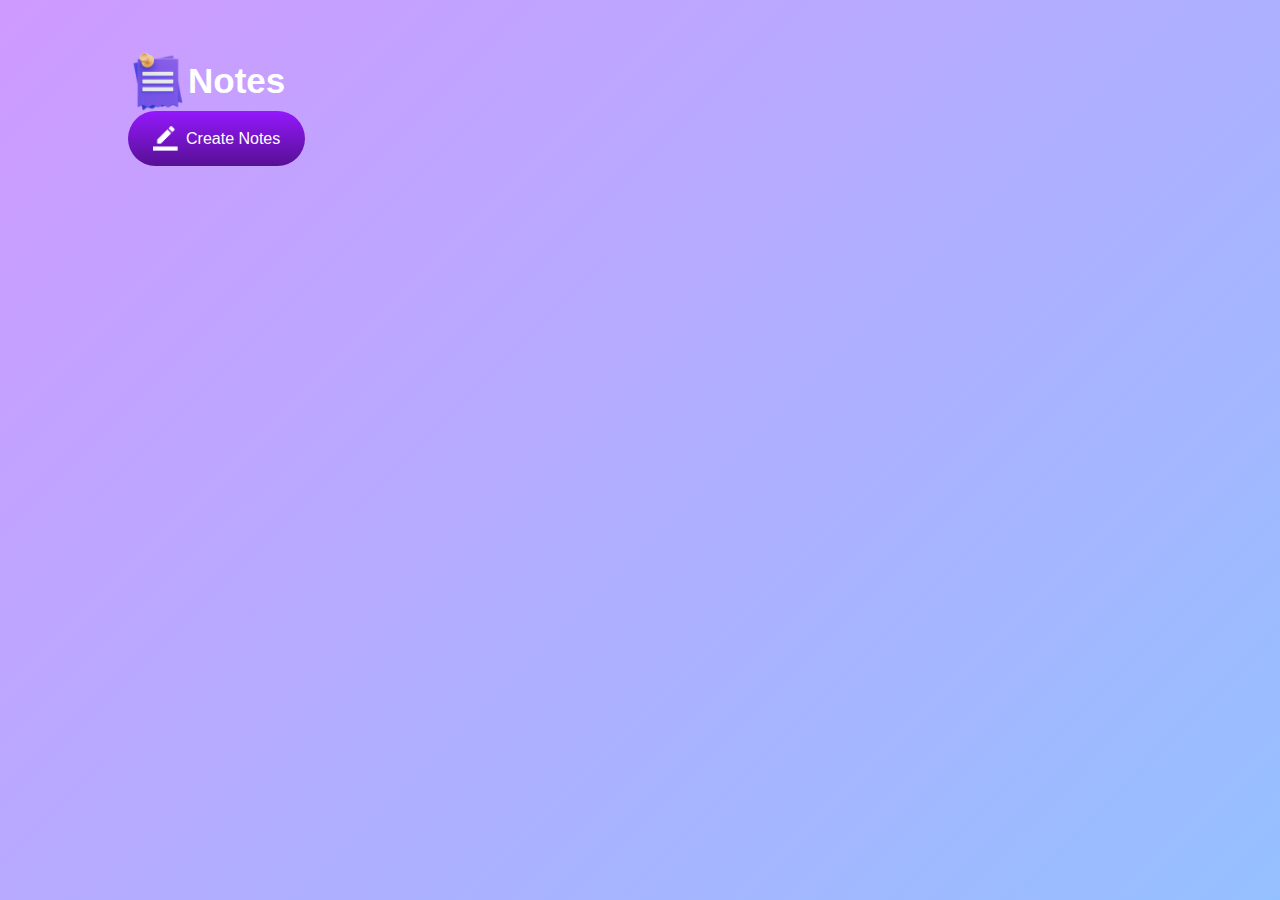
<file: NOTEAPP/index.html>
<!DOCTYPE html>
<html lang="en">
<head>
    <meta charset="UTF-8">
    <meta name="viewport" content="width=device-width, initial-scale=1.0">
    <title>Document</title>
    <link rel="stylesheet" href="style.css" class="css">
</head>
<body>
    <div class="container">
        <h1><img src="images/notes.png" alt="img"> Notes</h1>
        <button class="btn" onclick=""><img src="images/edit.png" alt="">Create Notes</button>
        <div class="notes-container">
            <!-- <p contenteditable="true" class="input-box">
                <img src="images/delete.png" alt="">
            </p> -->
        </div>
    </div>

    <script src="script.js"></script>
</body>
</html>
</file>
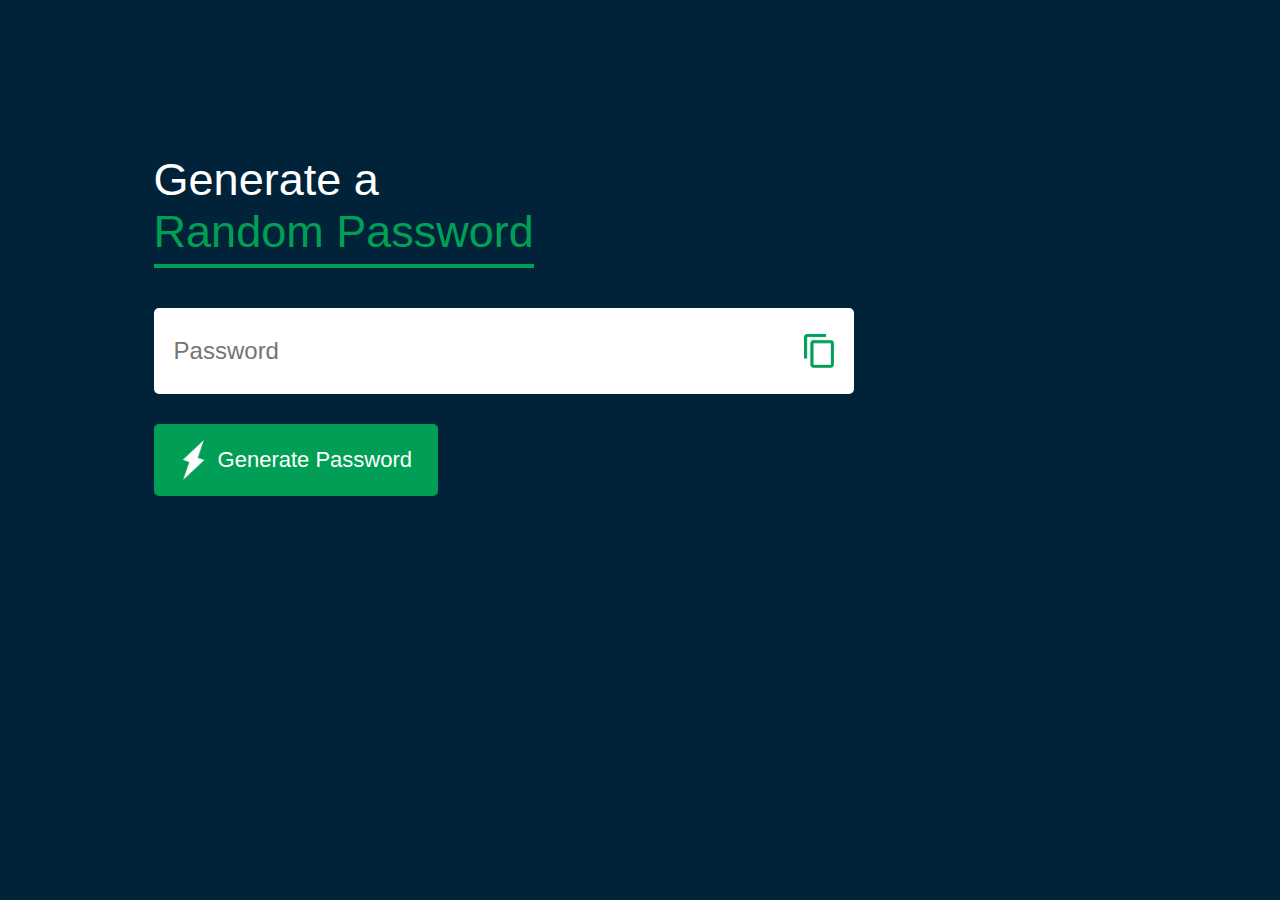
<file: PASSSWORD GENERATOR/index.html>
<!DOCTYPE html>
<html lang="en">
<head>
    <meta charset="UTF-8">
    <meta name="viewport" content="width=device-width, initial-scale=1.0">
    <title>Document</title>
    <link rel="stylesheet" href="style.css">
   
</head>
<body>
     <div class="containerr">
        <h1>Generate a <br> <span>Random Password</span></h1>
        <div class="display">
            <input type="text" id="password" placeholder="Password">
            <img src="images/copy.png" alt="img" onclick="copypassword()">
        </div>
        <button onclick="createpassword()"><img src="images/generate.png" alt=""> Generate Password</button>
     </div>

     <script>
        const passwordBox = document.getElementById("password"); 
        const length =12;
        const upperCase = "ABCDEFGHIJKLMNOPQRSTUVWXYZ";
        const lowerCase = "abcdefghijklmnopqrstuvwxyz";
        const number = "0123456789";
        const symbol = "@#$%^&*()_+~|{}[]></-=";
        const allChars = upperCase +lowerCase+number+symbol;

        function createpassword() {
            let password = "";
            password += upperCase[Math.floor(Math.random() * upperCase.length)];
            password += lowerCase[Math.floor(Math.random() * lowerCase.length)];
            password += number[Math.floor(Math.random() * number.length)];
            password += symbol[Math.floor(Math.random() * symbol.length)];

            while (length >password.length) {
                password += allChars[Math.floor(Math.random() * allChars.length)];
            }
            passwordBox.value =password;
        }

        function copypassword() {
            passwordBox.select();
            document.execCommand("copy")
        }
     </script>
</body>
</html>
</file>
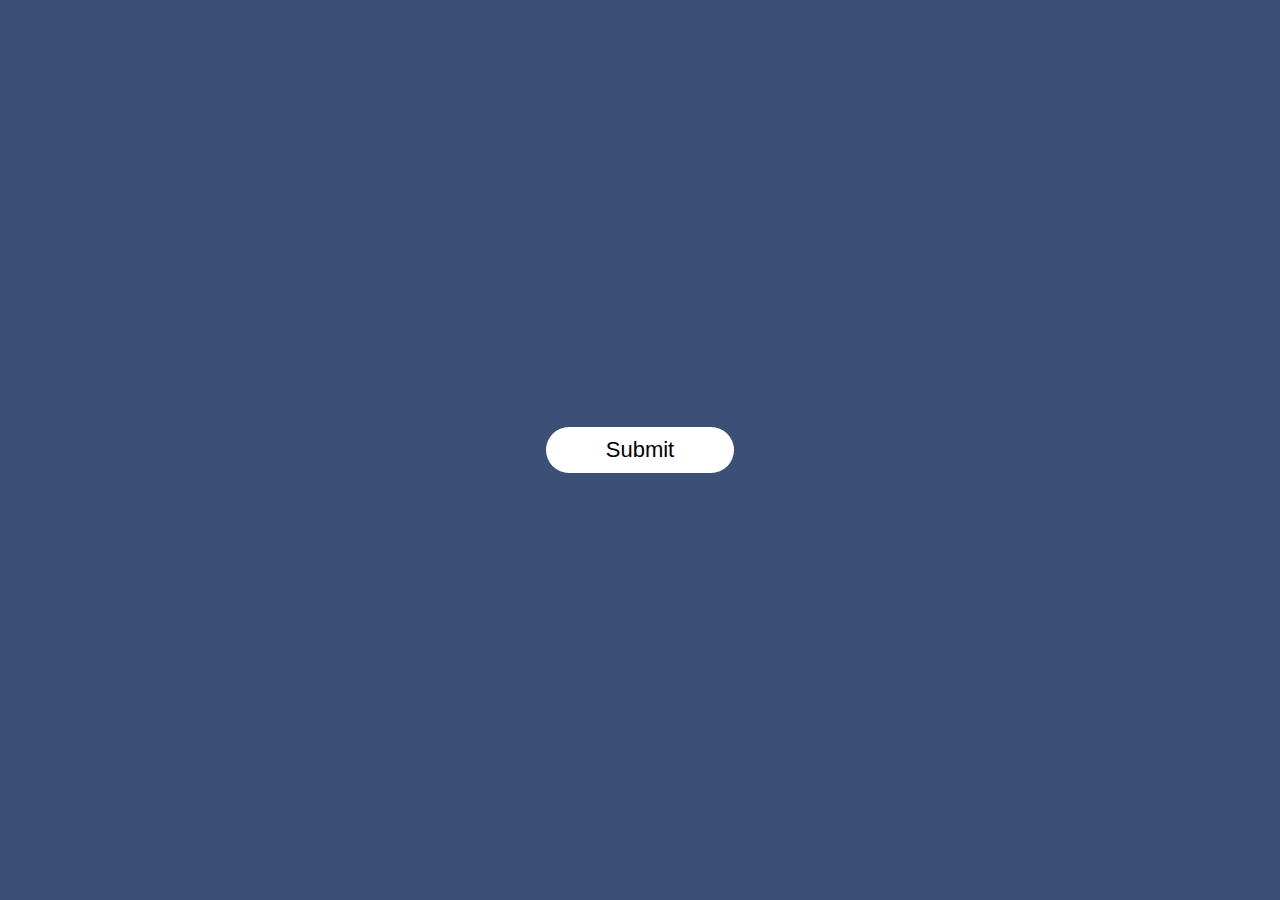
<file: POPUP/index.html>
<!DOCTYPE html>
<html lang="en">
<head>
    <meta charset="UTF-8">
    <meta name="viewport" content="width=device-width, initial-scale=1.0">
    <title>Document</title>
    <link rel="stylesheet" href="style.css">
</head>
<body>
    <div class="container">
        <button type="submit" class="btn" onclick="openPopup()">Submit</button>
        <div class="popup" id="popup">
            <img src="404-tick.png" alt="img">
            <h2>Thank You!</h2>
            <p>Your details has been sucessfully submitted.Thanks!</p>
            <button type="button" onclick="closePopup()">OK</button>
        </div>
    </div>

    <script>
        let popup = document.getElementById("popup");
        function openPopup() {
            popup.classList.add("open-popup");
            
        }
        function closePopup() {
            popup.classList.remove("open-popup");
            
        }
    </script>
</body>
</html>
</file>
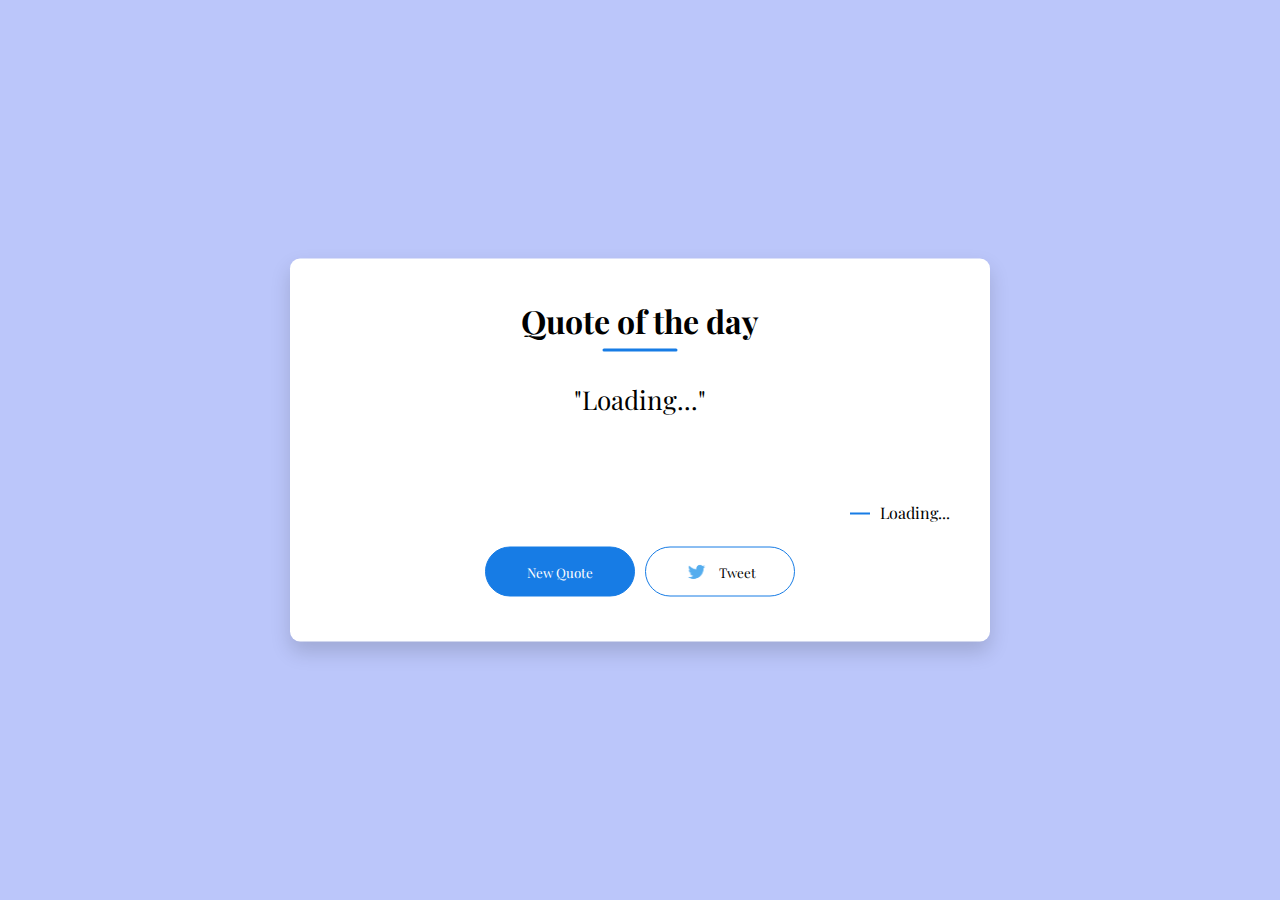
<file: Quote Generator/index.html>
<!DOCTYPE html>
<html lang="en">
<head>
    <meta charset="UTF-8">
    <meta name="viewport" content="width=device-width, initial-scale=1.0">
    <title>Quote</title>
    <link rel="stylesheet" href="style.css">
</head>
<body>
    <div class="quote-box">
        <h2>Quote of the day</h2>
        <blockquote id="quote">Loading...</blockquote>
        <span id="author">Loading...</span>
        <div>
        
        <button onclick="getquote(api_url)">New Quote</button>
            <button onclick="tweet()"><img src="twitter.png.png" alt=""> Tweet</button>
        </div>
    </div>


    <script>
const quote = document.getElementById("quote");
const author = document.getElementById("author");

        const api_url = "https://api.quotable.io/random";

        async function getquote(url){
            const response = await fetch(url);
            var data = await response.json();
            

            quote.innerHTML = data.content;
            author.innerHTML = data.author;
        }

        getquote(api_url);

        function tweet() {
            window.open("https://twitter.com/intent/tweet?text=" + quote.innerHTML + "%0A                                        ---by%20" + author.innerHTML, "Tweet Window","width = 600, height=300\n");
        }
    </script>
</body>
</html>
</file>
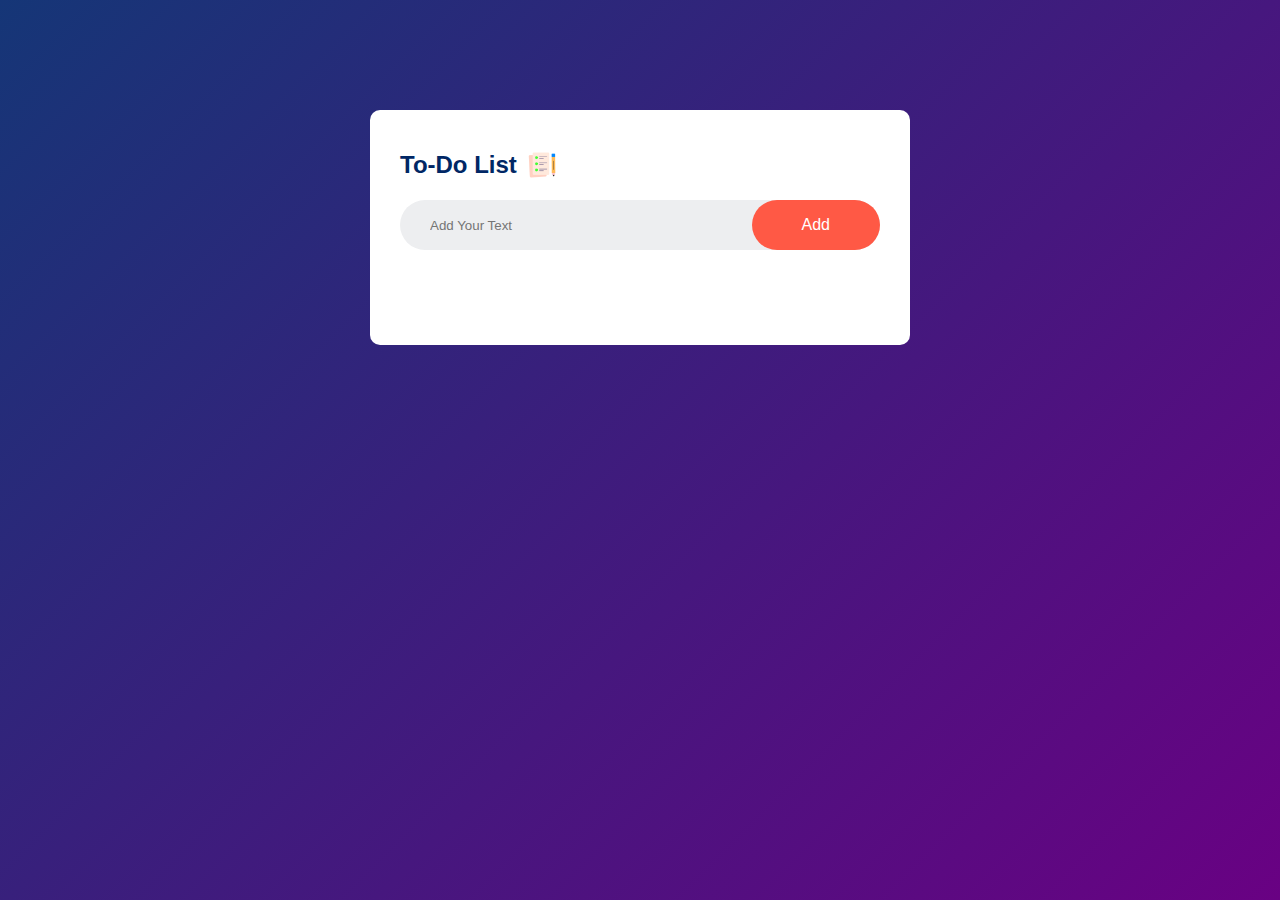
<file: TODO-LIST/index.html>
<!DOCTYPE html>
<html lang="en">
<head>
    <meta charset="UTF-8">
    <meta name="viewport" content="width=device-width, initial-scale=1.0">
    <title>TODO-LIST</title>
    <link rel="stylesheet" href="styles.css">
</head>
<body>
    <div class="container">
        <div class="todo-app">
            <h2>To-Do List <img src="images/icon.png" alt="icon"></h2>
            <div class="row">
                <input type="text" id="input-box" placeholder="Add Your Text">
                <button onclick="AddTask()">Add</button>
            </div>
            <ul id="list-container">
                <!-- <li class="checked">task1</li>
                <li>task1</li>
                <li>task1</li> -->
            </ul>
        </div>
    </div>

    <script src="script.js"></script>
</body>
</html>
</file>
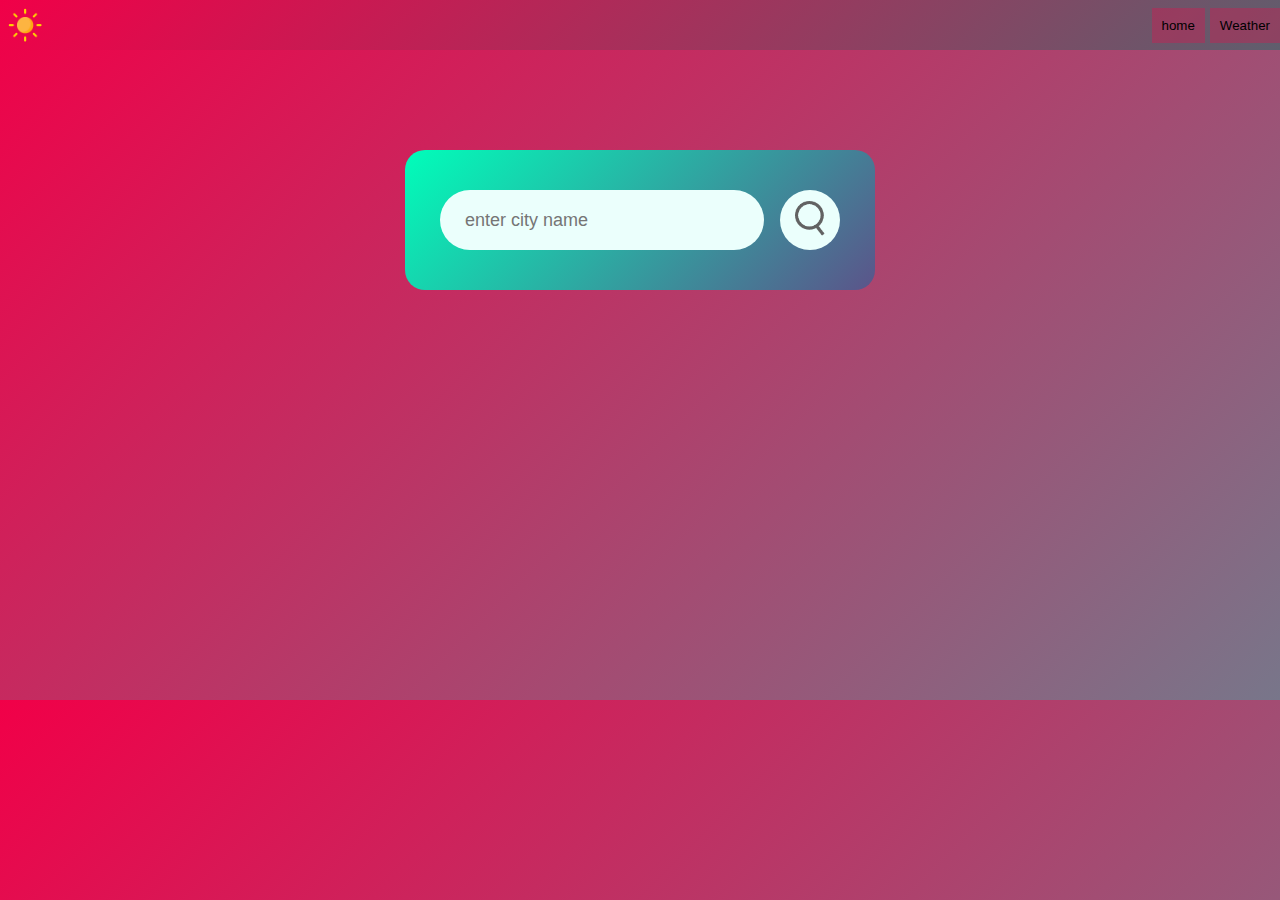
<file: WEATHERAPP/index.html>
<!DOCTYPE html>
<html lang="en">
<head>
    <meta charset="UTF-8">
    <meta name="viewport" content="width=device-width, initial-scale=1.0">
    <title>Weather APP</title>
    <link rel="stylesheet" href="style.css">
</head>
<body>
    <nav>
        <img src="images/clear.png" alt="">
        <div class="lefticon">
            <button>home</button>
            <button>Weather</button>

            
        </div>
    </nav>
    <div class="card">
        <div class="search">
            <input type="text" placeholder="enter city name" spellcheck="false">
            <button><img src="images/search.png" alt=""></button>
        </div>
        <div class="error">
            <p>Invalid city name</p>
        </div>
        <div class="weather">
            <img src="images/rain.png" alt="rain" class="weather-icon">
            <h1 class="temp">22°c</h1>
            <h2 class="city">New York</h2>
            <div class="details">
                <div class="col">
                    <img src="images/humidity.png" alt="">
                    <div>
                        <p class="humidity">50%</p>
                        <p>Humidity</p>
                    </div>
                </div>
                <div class="col">
                    <img src="images/wind.png" alt="">
                    <div>
                        <p class="wind">15 km/h</p>
                        <p>Wind Speed</p>
                    </div>
                </div>
            </div>
        </div>
    </div>




    <script src="script.js"></script>
</body>
</html>
</file>
<file: NOTEAPP/style.css>
*{
    margin: 0;
    padding: 0;
    font-family: 'Poppins', sans-serif;
    box-sizing: border-box;

}

.container{
    width: 100%;
    min-height: 100vh;
    background: linear-gradient(135deg, #cf9aff,#95c0ff);
    color: #fff;
    padding-top: 4%;
    padding-left: 10%;
}

.container h1{
    display: flex;
    align-items: center;
    font-size: 35px;
    font-weight: 600;
}

.container h1 img{
    width: 60px;
}

.container button img{
    width: 25px;
    margin-right: 8px;
}

.container button{
    display: flex;
    align-items: center;
    background:linear-gradient(#9418fd,#571094);
    color: #fff;
    font-size: 16px;
    outline: 0;
    border: 0;
    border-radius: 40px;
    padding: 15px 25px 15px 25px;
    cursor: pointer;

}

.input-box {
    position: relative;
    width: 100%;
    max-width: 500px;
    min-height: 150px;
    background: #fff;
    color: #333;
    padding: 20px;
    margin: 20px 0;
    outline: none;
    border-radius: 5px;
}

.input-box img{
    width: 25px;
    position: absolute;
    bottom: 15px;
    right: 15px;
    cursor: pointer;
}
</file>
<file: PASSSWORD GENERATOR/style.css>
*{
    margin: 0;
    padding: 0;
    font-family:Arial, Helvetica, sans-serif;
    box-sizing: border-box;
}

body{
    background: #002339;
    color: #fff;
}

.containerr{
    margin: 12%;
    width: 90%;
    max-width: 700px;
}

.display{
    width: 100%;
    margin-top: 50px;
    margin-bottom: 30px;
    background: #fff;
    color: #333;
    display: flex;
    align-items: center;
    justify-content: space-between;
    padding: 26px 20px;
    border-radius: 5px;
}

.containerr h1{
    font-weight: 500;
    font-size: 45px;

}

.containerr h1 span{
    color: #019f55;
    border-bottom: 4px solid #019f55 ;
    padding-bottom: 7px;
}

.display img{
    width: 30px;
    cursor: pointer;
}

.display input{
    border: 0;
    outline: 0;
    font-size: 24px;
}

.containerr button img{
    width: 28px;
    margin-right: 10px;

}

.containerr button{
    border: 0;
    outline: 0;
    background: #019f55;
    color: #fff;
    font-size: 22px;
    font-weight: 300;
    display: flex;
    align-items: center;
    justify-content: center;
    padding: 16px 26px;
    border-radius: 5px;
    cursor: pointer;
}
</file>
<file: POPUP/style.css>
*{
    margin: 0;
    padding: 0;
    font-family:'Poppins',sans-serif;
    box-sizing: border-box;
}

.container{
    width: 100%;
    height: 100vh;
    background: #3c5077;
    display: flex;
    align-items: center;
    justify-content: center;
}
.btn{
    padding: 10px 60px;
    background: #fff;
    border: 0;
    outline: none;
    cursor: pointer;
    font-size: 22px;
    font-weight: 500;
    border-radius: 30px;
}

.popup{
    width: 400px;
    background:#fff;
    border-radius: 6px;
    position: absolute;
    top: 0;
    left: 50%;
    transform: translate(-50%,-50%) scale(0.1);
    text-align: center;
    padding: 0 30px 30px;
    color: #333;
    visibility: hidden;
    transition: transform 0.4s,top 0.4s;
}


.open-popup{
    visibility: visible;
    top: 50%;
    transform: translate(-50%,-50%) scale(1);
    
}

.popup img{
    width: 100px;
    margin-top: -50px;
    border-radius: 50%;
    box-shadow: 0 2px 5px rgba(0, 0, 0, 0.2);
}

.popup h2{
    font-size: 38px;
    font-weight: 500;
    margin: 30px 0 10px;
}

.popup button{
    width: 100%;
    margin-top: 50px;
    padding: 10px 0;
    background: #6fd649;
    color: #fff;
    border: 0;
    outline: none;
    font-size: 18px;
    border-radius: 4px;
    cursor: pointer;
    box-shadow: 0 5px 5px rgba(0, 0, 0, 0.2);

}
</file>
<file: Quote Generator/style.css>
@import url('https://fonts.googleapis.com/css2?family=Playfair+Display:ital,wght@0,500;0,600;0,700;1,400&display=swap');

*{
    margin: 0;
    padding: 0;
    box-sizing: border-box;
    font-family: 'Playfair Display', serif;
}

body{
    background: #bbc6fa;
}

.quote-box{
    background: #fff;
    width: 700px;
    position: absolute;
    top: 50%;
    left: 50%;
    transform: translate(-50%,-50%);
    padding: 40px;
    border-radius: 10px;
    text-align: center;
    box-shadow: 0 10px 20px 0px rgba(0, 0, 0, 0.15);
}

.quote-box h2{
    font-size: 32px;
    margin-bottom: 40px;
    position: relative;

}

.quote-box h2::after{
    content: ' ';
    width: 75px;
    height: 3px;
    border-radius: 3px;
    background: rgb(23,124,229);
    position: absolute;
    bottom: -10px;
    left: 50%;
    transform: translateX(-50%);
}

.quote-box blockquote{
    font-size: 26px;
    min-height: 110px;

}

.quote-box blockquote::before, .quote-box blockquote::after{
    content:'"';
}

.quote-box span{
    display: block;
    margin-top: 10px;
    float: right;
    position: relative;
}

.quote-box span::before{
    content: '';
    width: 20px;
    height: 2px;
    background: rgb(23, 124, 229);
    position: absolute;
    top: 50%;
    left: -30px;
}

.quote-box div{
    width: 100%;
    margin-top: 50px;
    display: flex;
    justify-content: center;
}

.quote-box button{
    background: rgb(23, 124, 229);
    color: #fff;
    border-radius: 25px;
    border: 1px solid rgb(23, 124, 229);
    width: 150px;
    height: 50px;
    display: flex;
    align-items: center;
    justify-content: center;
    margin: 5px;
    cursor: pointer;
}



.quote-box button img{
width: 25px;
margin-right: 10px;
}

.quote-box button:nth-child(2){
    background: transparent;
    color: black;
}
</file>
<file: TODO-LIST/styles.css>
* {
  margin: 0;
  padding: 0;
  font-family: "Poppins", sans-serif;
  box-sizing: border-box;
}

.container {
  width: 100%;
  min-height: 100vh;
  background: linear-gradient(135deg, #153677, #690183);
  padding: 10px;
}

.todo-app {
  width: 100%;
  max-width: 540px;
  background: #fff;
  margin: 100px auto 20px;
  padding: 40px 30px 70px;
  border-radius: 10px;
}

.todo-app h2 {
  color: #002765;
  display: flex;
  align-items: center;
  margin-bottom: 20px;
}

.todo-app h2 img {
  width: 30px;
  margin-left: 10px;
}

.row {
  display: flex;
  align-items: center;
  justify-content: space-between;
  background: #edeef0;
  border-radius: 30px;
  padding-left: 20px;
  margin-bottom: 25px;
}

input {
  flex: 1;
  border: none;
  outline: none;
  background: transparent;
  padding: 10px;
  font-weight: 14px;
}

button {
  border: none;
  outline: none;
  padding: 16px 50px;
  background: #ff5945;
  color: #fff;
  font-size: 16px;
  cursor: pointer;
  border-radius: 40px;
}

ul li {
  list-style: none;
  font-size: 17px;
  padding: 12px 8px 12px 50px;
  user-select: none;
  cursor: pointer;
  position: relative;
}


ul li::before{
    content: '';
    position: absolute;
    height: 28px;
    width: 28px;
    border-radius: 50%;
    background-image: url(images/unchecked.png);
    background-size: cover;
    background-position: center;
    top: 12px;
    left: 8px;
}

ul li.checked{
    color: #555;
    text-decoration: line-through;
}

ul li.checked::before{
    background-image: url(images/checked.png);


}

ul li span{
    position: absolute;
    right:  0;
    top: 5px;
    width: 40px;
    height: 40px;
    font-size: 22px;
    color: #555;
    line-height: 40px;
    text-align: center;
    border-radius: 50%;
}

ul li span:hover{
background:#edeef0;
}
</file>
<file: WEATHERAPP/style.css>
*{
    margin: 0;
    padding: 0;
    font-family: 'Poppins', sans-serif;
    box-sizing: border-box;
}

body{
    height: 700px;
    background:  linear-gradient(135deg, #f10048,#78768a);
}

.card{
    width: 90%;
    max-width: 470px;
    background: linear-gradient(135deg, #00feba,#5b548a);
    color: #fff;
    margin: 100px auto 0;
    border-radius: 20px;
    text-align: center;
    padding: 40px 35px;
}

.search{
    width: 100%;
    display: flex;
    align-items: center;
    justify-content: space-around;
}

.search input{
    border: 0;
    outline: 0;
    background: #ebfffc;
    color: #555;
    padding: 10px 25px;
    height: 60px;
    border-radius: 30px;
    flex: 1;
    margin-right: 16px;
    font-size: 18px;

}

.search button{
    border: 0;
    outline: 0;
    background: #ebfffc;
    border-radius: 50%;
    width: 60px;
    height: 60px;
    cursor: pointer;
}

.search button img{
    width: 30px;
}

.weather-icon{
    width: 170px;
    margin-top: 30px;
}

.weather h1{
    font-size: 80px;
    font-weight: 500;
}
.weather h2{
    font-size: 45px;
    font-weight: 400;
    margin-top:  -10px;
}

.details{
    display: flex;
    align-items: center;
    justify-content: space-between;
    padding: 0 20px;
    margin-top: 50px;
}

.col {
    display: flex;
    align-items: center;
    text-align: left;
}

.col img {
    width: 40px;
    margin: 10px;
}


.humidity, .wind{
font-size: 28px;
margin-top: 5px;
}


.weather{
display: none;
}

.error{
    text-align: left;
    margin-left: 10px;
    font-size: 14px;
    margin-top: 10px;
    display: none;
}

nav{
    display: flex;
    background:  linear-gradient(135deg, #f10048,#5f5e6d);

    justify-content: space-between;
}
nav img{
    /* margin-top: 30px; */
    height: 50px;
    align-items: center;
    justify-content: flex-start;
}
.lefticon{
    display: flex;
    align-items: center;
    /* justify-content:flex-end; */
}
.lefticon button{
    background-color: #fe004848;
    border: none;
    margin-left: 5px;
    padding: 10px;
    cursor: pointer;
}
</file>
